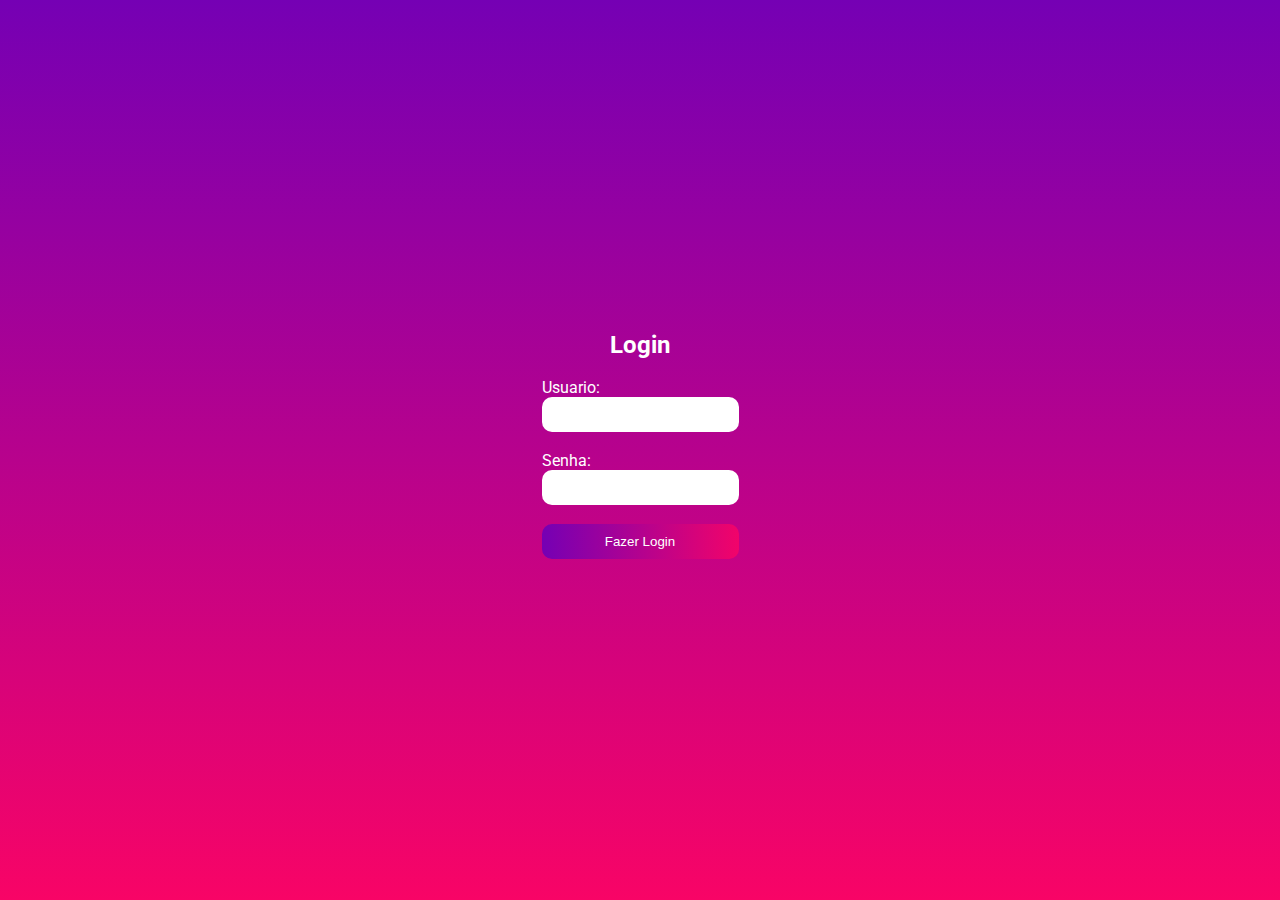
<file: index.html>
<!DOCTYPE html>
<html lang="en">
<head>
    <link rel="stylesheet" href="agenda.css">
    <meta charset="UTF-8">
    <meta name="viewport" content="width=device-width, initial-scale=1.0">
    <title>Document</title>
</head>
<body>
    <section>
    <div class="boxlogin">
        <form action="conecta.php" method="post" class="formbox">
            <h2> Login </h2>
            <label> Usuario:</label>
            <input type="text" name="nomeusr">
            <br>
            <label> Senha:</label>
            <input type="password" name="senhausr">
            <br>
            <input type="submit" value="Fazer Login">
          </form>
    </div>
    </section>

</body>
</html>
</file>
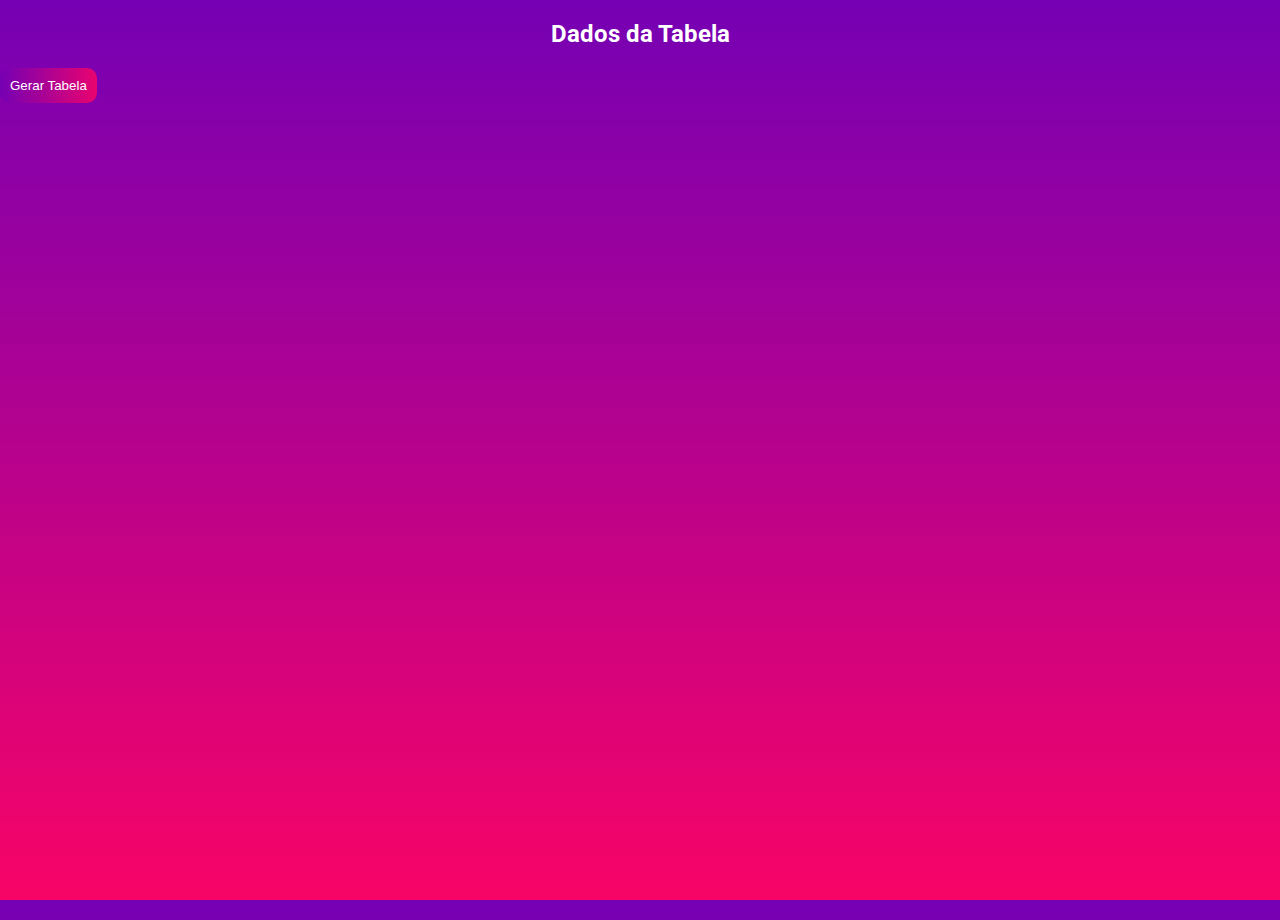
<file: agenda.html>
<!DOCTYPE html>
<html lang="en">
<head>
    <link rel="stylesheet" href="agenda.css">
    <meta charset="UTF-8">
    <meta name="viewport" content="width=device-width, initial-scale=1.0">
    <title>Document</title>
</head>
<body>
    <h2>
        Dados da Tabela
    </h2>
    <form action="conectaragenda.php" method="post">
        <input type="submit" value="Gerar Tabela">
    </form>
</body>
</html>
</file>
<file: agenda.css>
@import url('https://fonts.googleapis.com/css2?family=Roboto:ital,wght@0,100;0,300;0,400;0,500;0,700;0,900;1,100;1,300;1,400;1,500;1,700;1,900&display=swap');

html, body{
    width: 100%;
    height: 100%;
    margin: 0px;
    padding: 0px;
    font-family: "Roboto";
    color: white;
}
body{
    background:linear-gradient(to top, rgba(248,4,102,08), rgb(117,0,180));
    background-size: cover;
}
h2{
    text-align: center;
    font-weight: bold;
}
.boxlogin{
    width: 80%;
    height: 50%;
    padding: 10px 10px;
    position: absolute;
    top: 50%;
    left: 50%;
    display: flex;
    align-items: center;
    transform: translate(-50%, -50%);
    justify-content: center;
}
.formbox{
    display: flex;
    flex-direction: column;
    margin-bottom: 30px;
    justify-content: center;
}
form input[type=text]{
    outline: unset;
    padding: 10px;
    border-radius: 10px;
    background-color: white;
    border: none;
    display: flex;
    justify-content: center;
}
form input[type=password]{
    outline: unset;
    padding: 10px;
    border-radius: 10px;
    background-color: white;
    border: none;
    display: flex;
    justify-content: center;
}
form input[type=submit]{
    background: linear-gradient(to left,rgba(248, 4, 102, 0.875), rgb(117, 0, 180));
    color: white;
    padding: 10px;
    border-radius: 10px;
    border: none;
}
form input[type=submit]:hover{
    background: linear-gradient(to right,rgba(248, 4, 102, 0.875), rgb(117, 0, 180));
    color: white;
    padding: 10px;
    border-radius: 10px;
    border: none;
    cursor:pointer;
}
</file>
